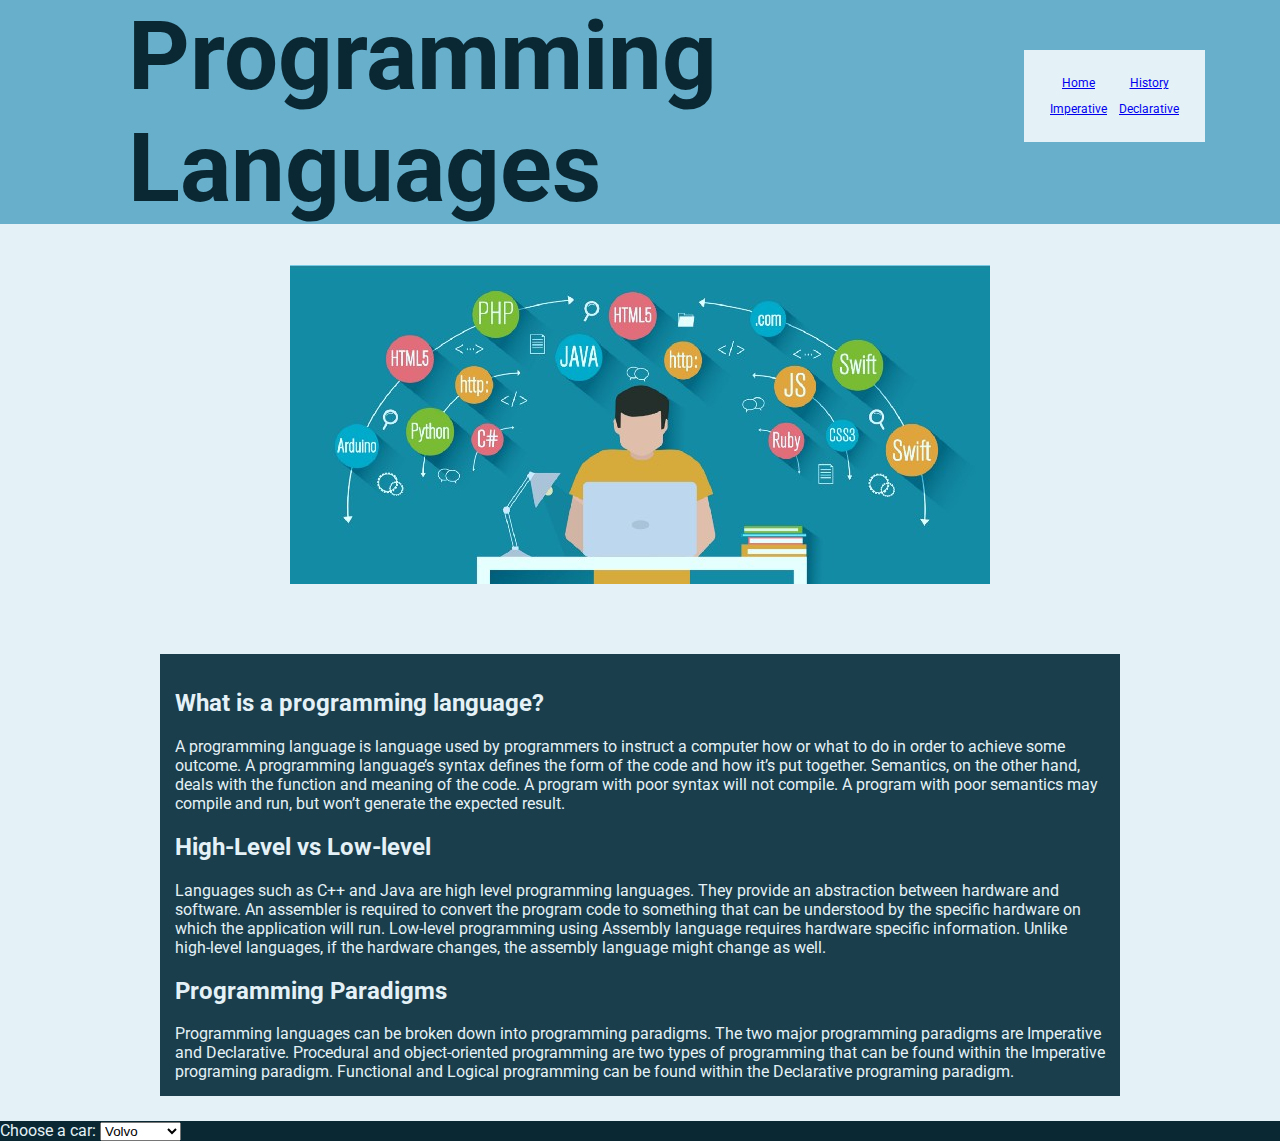
<file: index.html>
<!DOCTYPE html>
<html>
    <head>
        <link href="css/styles.css" rel="stylesheet" type="text/css" />
        <link href="https://fonts.googleapis.com/css2?family=Roboto&display=swap" rel="stylesheet">
        <title>HW 1: Programming Languages </title>
        <meta charset="utf-8">
    </head>
    <body>
        
        <header>
            <h1>
                <p>Programming</p> 
                <p>Languages</p>
            </h1>
            <nav>
                <table>
                    <tr class="table-row">
                        <td><a href="index.html"> Home </a></td>
                        <td><a href="history.html"> History </a></td>
                    </tr>
                    <tr class="table-row">
                        <td><a href="imperative.html"> Imperative </a></td>
                        <td><a href="declarative.html"> Declarative </a></td>
                    </tr>
                </table>
            </nav>
        </header>
        

        
        <main>
            <div id="image">
                <figure>
                    <img src='img/programming_languages.jpg' alt='Programming Languages'/>
                </figure>
            </div>
            
            <div class='container'>
                <h2>What is a programming language?</h2>
                <p>
                 	A programming language is language used by programmers to instruct a computer how or what to do in order to achieve some outcome.  
                 	A programming language’s syntax defines the form of the code and how it’s put together.  Semantics, on the other hand, deals with 
                 	the function and meaning of the code.  A program with poor syntax will not compile.  A program with poor semantics may compile and 
                 	run, but won’t generate the expected result.   
                </p>
                <h2>High-Level vs Low-level</h2>
                <p>
                    Languages such as C++ and Java are high level programming languages.  They provide an abstraction between hardware and software.  
                    An assembler is required to convert the program code to something that can be understood by the specific hardware on which the application 
                    will run.  Low-level programming using Assembly language requires hardware specific information.  Unlike high-level languages, if the 
                    hardware changes, the assembly language might change as well.
                </p>
                <h2>Programming Paradigms</h2>
                <p>
                    Programming languages can be broken down into programming paradigms.  The two major programming paradigms are Imperative and Declarative.  
                    Procedural and object-oriented programming are two types of programming that can be found within the Imperative programing paradigm.  
                    Functional and Logical programming can be found within the Declarative programing paradigm.
                </p>
            </div>
        </main>
        <footer>
            <label for="cars">Choose a car:</label>

            <select name="cars" id="cars">
                <option value="volvo">Volvo</option>
                <option value="saab">Saab</option>
                <option value="mercedes">Mercedes</option>
                <option value="audi">Audi</option>
            </select>
        </footer>

    </body>
</html>
</file>
<file: css/styles.css>
@import url('https://fonts.googleapis.com/css2?family=Roboto&display=swap');

html {
    font-family: 'Roboto';
}

body {
    margin: 0px;
    background-color: #E4F1F6;
}

header {
    margin: 0px;
    background-color: #67AFCB;
    width: 100%;
    font-size: 3em;
}

nav {
    background-color: #E4F1F6;
    font-size: .25em;
    text-align: center;
    padding: 15px;
    width: 200;
    position: absolute;
    top: 50px;
    left: 80%;
}

table {
    margin: 0 auto;
    border-spacing: 10px
}

br {
    line-height: 200%;
}

h1 {
    color: #092834;
    margin: 0px;
    width: 50%;
    padding-left: 10%;
}

p {
    margin: 0px;
}

footer {
    background-color: #092834;
    color: #E4F1F6;
    margin: 0px;
}

#image {
    text-align: center;
    padding: 25px;
}

.container {
    margin: 25px auto;
    box-sizing: border-box;
    width: 75%;
    background-color: #1A3E4C;
    color: #E4F1F6;
    padding: 15px;
}

#history {
    text-align: center;
    padding: 25px;
}

#sources {
    padding-bottom: 25px;
    margin: 0px;
}

#source_header {
    padding-top: 10px;
}

a:visited {
  color: #67AFCB;
}

a:hover { /*pseudo class*/
    border-bottom:2px #1A3E4C solid;
    transition: .9s; /* transition effect */
}

#current {
    font-weight: bold;
}

dt {
    float: left;
    clear: left;
    width: 100px;
    text-align: right;
    font-weight: bold;
}

dt::after {
    content: ":";
}

dd {
    margin: 0 0 0 110px;
    padding: 0 0 0.5em 0;
}

#div {
    font-size: 10%;
}
</file>
